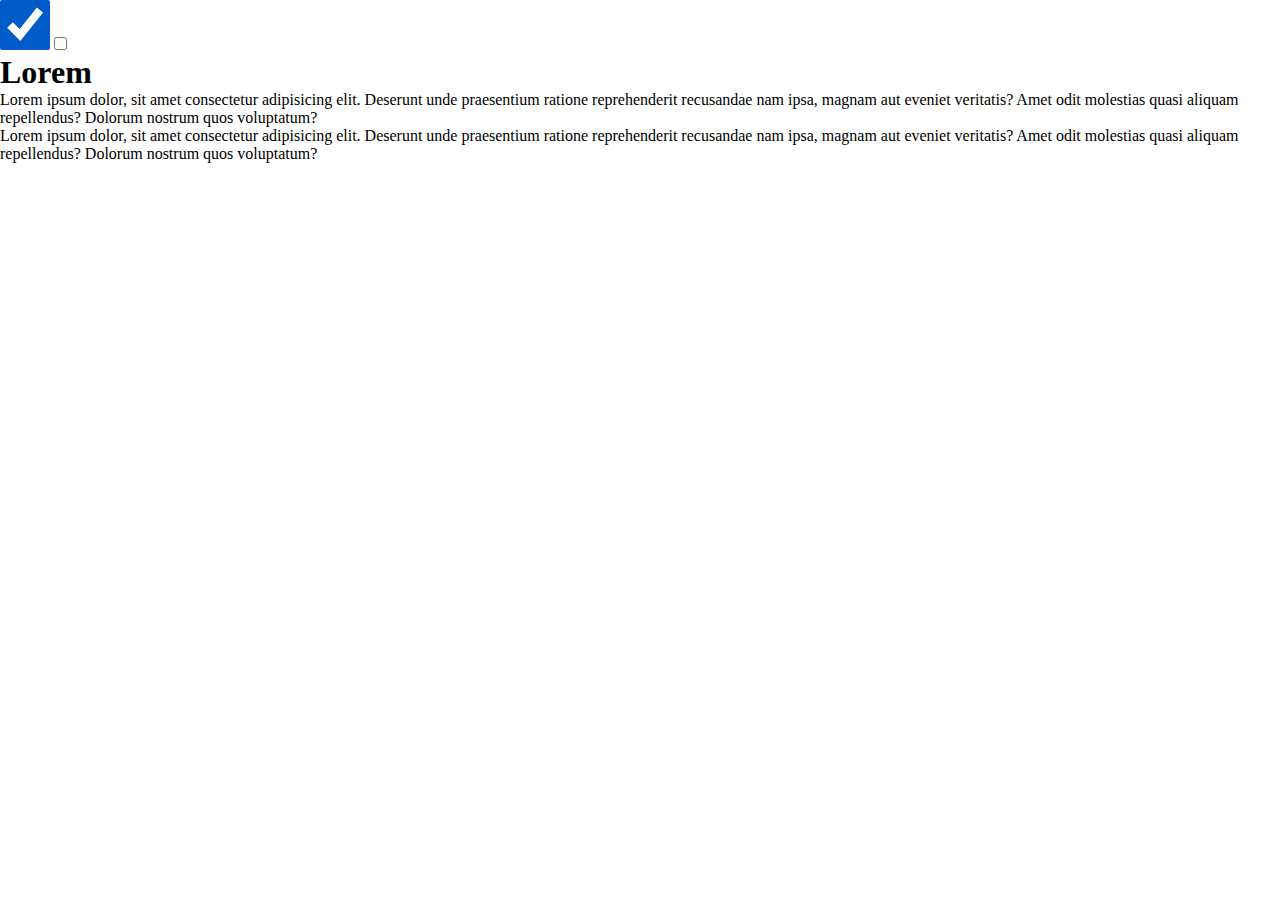
<file: AulasHTML/Aula1/index.html>
<!DOCTYPE html>
<html lang="pt-BR">
<head>
    <meta charset="UTF-8">
    <meta name="viewport" content="width=device-width, initial-scale=1.0">
    <title>Meu HTML</title>
    <link rel="stylesheet" href="./assets\css\styles.css">
</head>
<body>
    <input type="checkbox" checked>
    <input type="checkbox">
    <h1 class="heading" meu-atributo="A">Lorem</h1>
    <p class="p">Lorem ipsum dolor, sit amet consectetur adipisicing elit. Deserunt unde praesentium ratione reprehenderit recusandae nam ipsa, magnam aut eveniet veritatis? Amet odit molestias quasi aliquam repellendus? Dolorum nostrum quos voluptatum?</p>
    <p class="p">Lorem ipsum dolor, sit amet consectetur adipisicing elit. Deserunt unde praesentium ratione reprehenderit recusandae nam ipsa, magnam aut eveniet veritatis? Amet odit molestias quasi aliquam repellendus? Dolorum nostrum quos voluptatum?</p>
</body>
</html>
</file>
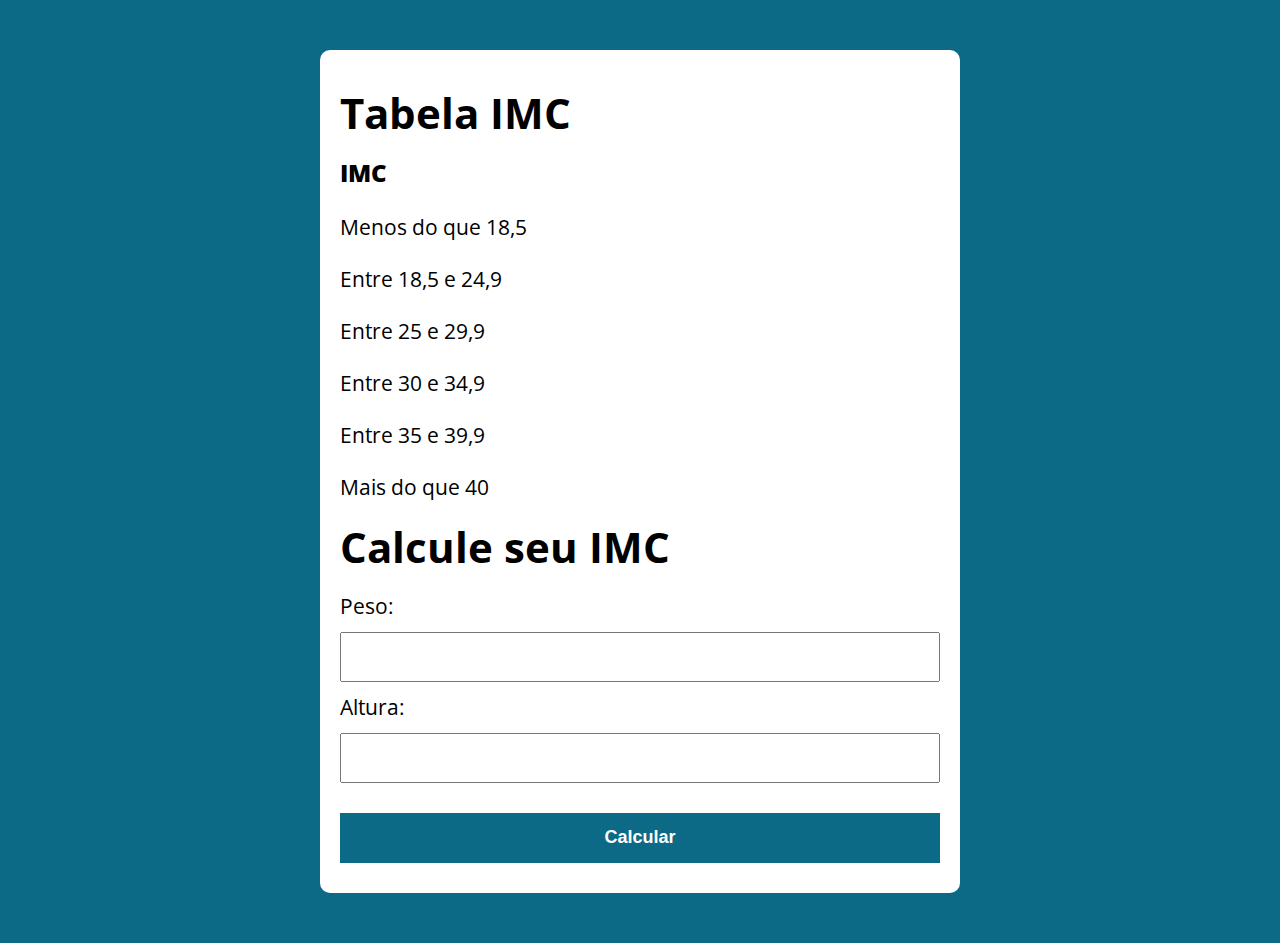
<file: Aulas/Exercícios-Testes-Aulas/assets/js/exercicioaula24/index.html>
<!DOCTYPE html>
<html lang="pt-BR">

<head>
    <meta charset="UTF-8">
    <meta name="viewport" content="width=device-width, initial-scale=1.0">
    <title>Calculo IMC</title>
    <link rel="stylesheet" href="./assets/css/style.css">
</head>

<body>
    <section class="container">
        <h1>Tabela IMC</h1>
        <h3><b>IMC</b>
        </h3>
        <p>Menos do que 18,5</p>
        <p>Entre 18,5 e 24,9</p>
        <p>Entre 25 e 29,9</p>
        <p>Entre 30 e 34,9</p>
        <p>Entre 35 e 39,9</p>
        <p>Mais do que 40</p>
        <h1>Calcule seu IMC</h1>
        <form action="" class="form" method="POST">
            <label for="Peso">Peso:</label>
            <input type="text" id="Peso">

            <label for="Altura">Altura:</label>
            <input type="text" id="Altura">

            <button type="submit">Calcular</button>
        </form>

        <div id="resultado"></div>
    </section>
    <script src="./assets/js/main.js"></script>
</body>

</html>
</file>
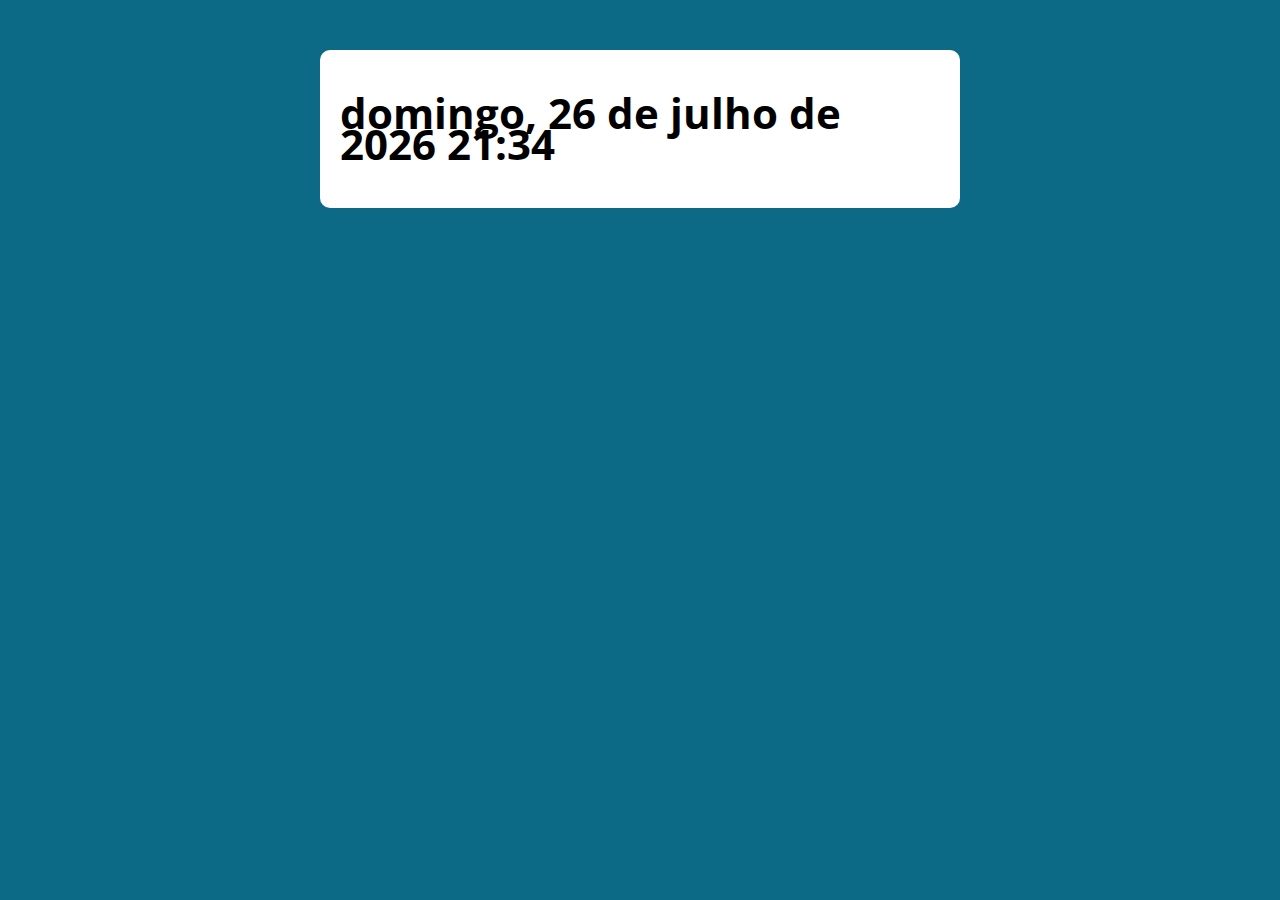
<file: Aulas/Exercícios-Testes-Aulas/assets/js/aula27/exercicioPeloProfessor/index.html>
<!DOCTYPE html>
<html lang="pt-BR">

<head>
    <meta charset="UTF-8">
    <meta name="viewport" content="width=device-width, initial-scale=1.0">
    <title>Exercicio aula 27</title>
    <link rel="stylesheet" href="./assets/css/style.css">
</head>

<body>
    <section class="container">
        <h1></h1>
    </section>
    <script src="./assets/js/main.js"></script>
</body>

</html>
</file>
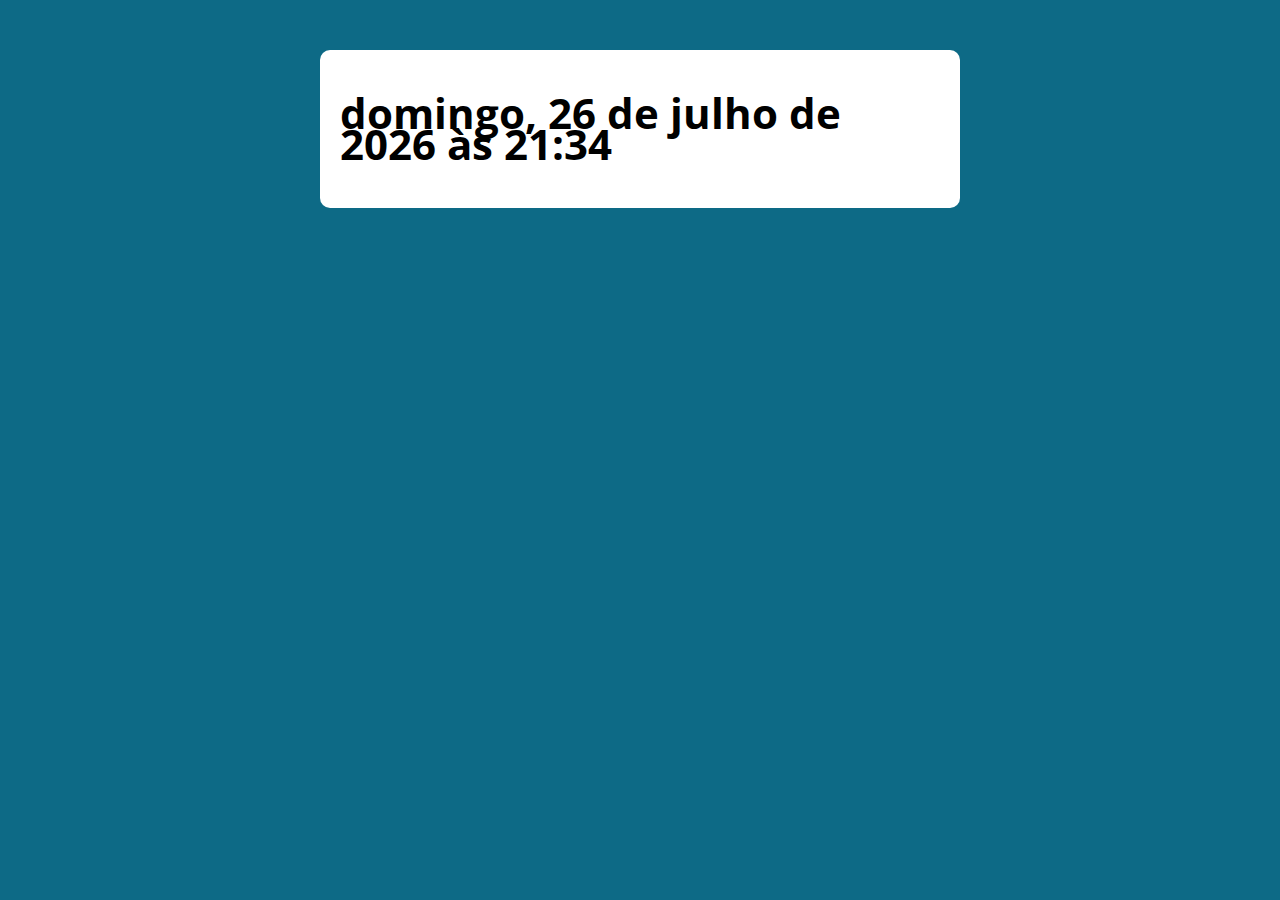
<file: Aulas/Exercícios-Testes-Aulas/assets/js/aula27/exercicioPeloProfessor2/index.html>
<!DOCTYPE html>
<html lang="pt-BR">

<head>
    <meta charset="UTF-8">
    <meta name="viewport" content="width=device-width, initial-scale=1.0">
    <title>Exercicio aula 27</title>
    <link rel="stylesheet" href="./assets/css/style.css">
</head>

<body>
    <section class="container">
        <h1 class="h1"></h1>
    </section>
    <script src="./assets/js/main.js"></script>
</body>

</html>
</file>
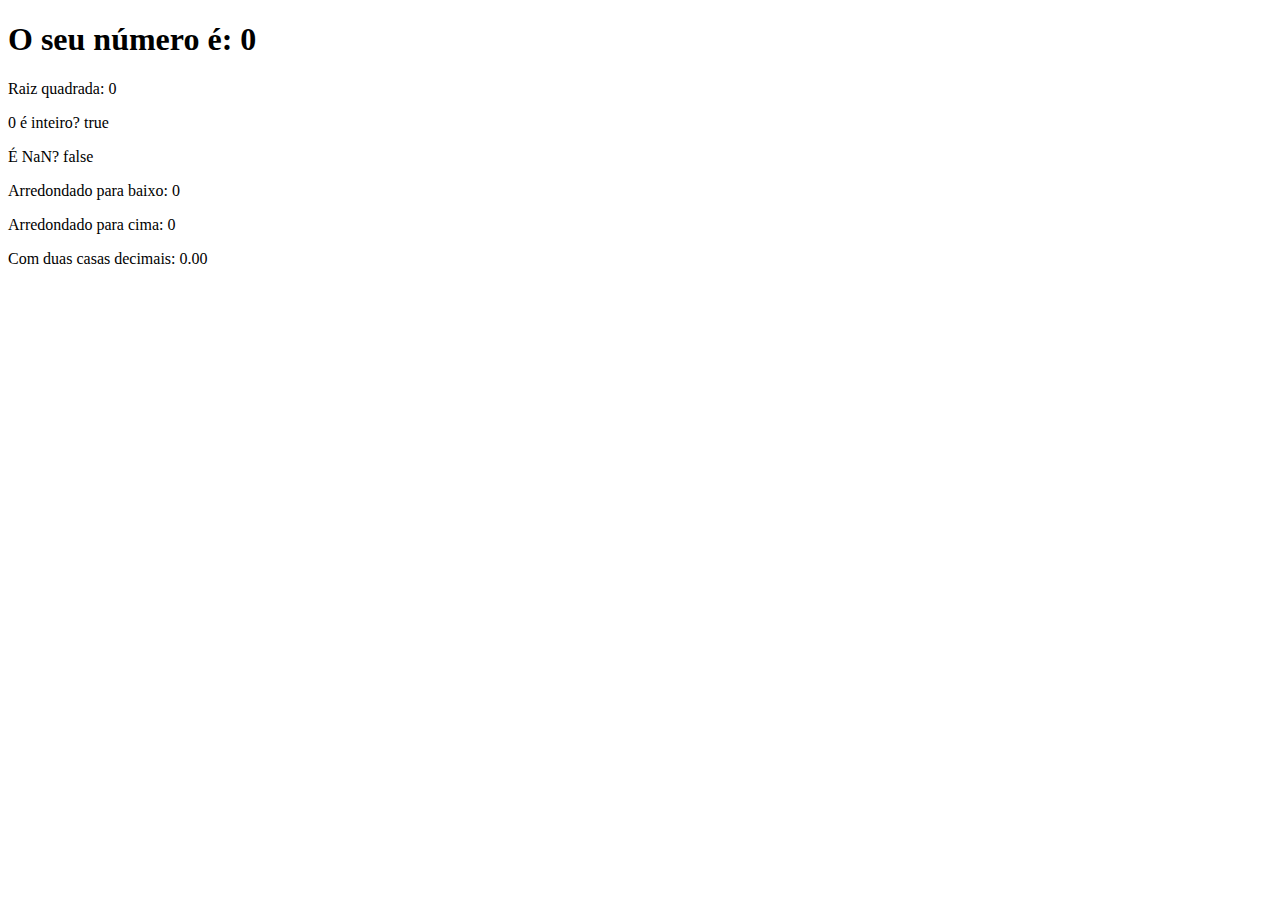
<file: Aulas/Exercícios-Testes-Aulas/assets/js/aula15/ex/exercicio.html>
<!DOCTYPE html>
<html lang="pt-BR">
<head>
    <meta charset="UTF-8">
    <meta name="viewport" content="width=device-width, initial-scale=1.0">
    <title>Exercicio aula 15</title>
</head>
<body>
    <section>
        <h1>O seu número é: <span id="numero-titulo">0</span></h1>
        <div id="texto"></div>
    </section>
    <script src="exercicio.js"></script>
</body>
</html>
</file>
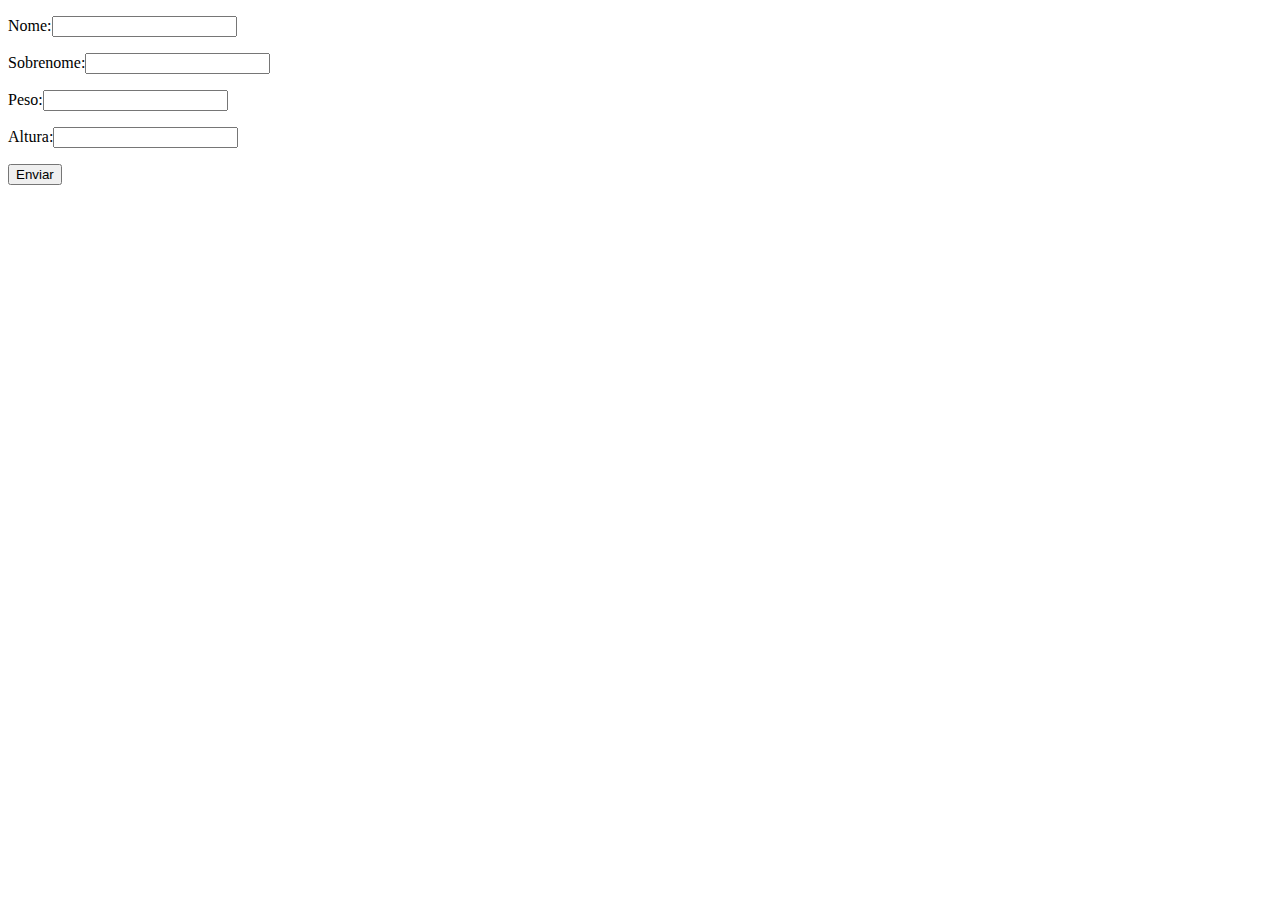
<file: Aulas/Exercícios-Testes-Aulas/assets/js/aula19/html/exercicio.html>
<!DOCTYPE html>
<html lang="pt-BR">
<head>
    <meta charset="UTF-8">
    <meta name="viewport" content="width=device-width, initial-scale=1.0">
    <title>Exercicio aula 19</title>
</head>
<body>
    <form class="form" method="get">
        <p>Nome:<input type="text" class="nome"></p>
        <p>Sobrenome:<input type="text" class="sobrenome"></p>
        <p>Peso:<input type="text" class="peso"></p>
        <p>Altura:<input type="text" class="altura"></p>
        <button>Enviar</button>
    </form>
    <div class="resultado"></div>
    <script src="../js/exercicio.js"></script>
</body>
</html>
</file>
<file: Aulas/Exercícios-Testes-Aulas/assets/js/exercicioaula24/assets/css/style.css>
@import url('https://fonts.googleapis.com/css?family=Open+Sans:400,700&display=swap');

:root {
    --primary-color: rgb(13, 106, 134);
    --primary-color-darker: rgb(9,48,56);
}

* {
    box-sizing: border-box;
    outline: 0;
}

body{
    margin: 0;
    padding: 0;
    background: var(--primary-color);
    font-family: 'Open sans', sans-serif;
    font-size: 1.3em;
    line-height: 1.5em;
}

.container {
    max-width: 640px;
    margin: 50px auto;
    background-color: #fff;
    padding: 20px;
    border-radius: 10px;
}

form input, form label, form button {
    display: block;
    width: 100%;
    margin-bottom: 10px;
}

form input{
    font-size: 24px;
    height: 50px;
    padding: 0 20px;
}

form input:focus{
    outline: 1px solid var(--primary-color);
}

form button {
    border: none;
    background-color: var(--primary-color);
    color: #fff;
    font-size: 18px;
    font-weight: 700;
    height: 50px;
    cursor: pointer;
    margin-top:30px;
}

form button:hover{
    background: var(--primary-color-darker);
}

.paragrafo-resultado, .bad{
    background: lightgreen;
    padding: 10px 20px;
}

.bad{
    background-color: rgba(255, 0, 0, 0.39);
}
</file>
<file: Aulas/Exercícios-Testes-Aulas/assets/js/aula27/exercicioPeloProfessor/assets/css/style.css>
@import url('https://fonts.googleapis.com/css?family=Open+Sans:400,700&display=swap');

:root {
    --primary-color: rgb(13, 106, 134);
    --primary-color-darker: rgb(9,48,56);
}

* {
    box-sizing: border-box;
    outline: 0;
}

body{
    margin: 0;
    padding: 0;
    background: var(--primary-color);
    font-family: 'Open sans', sans-serif;
    font-size: 1.3em;
    line-height: 1.5em;
}

.container {
    max-width: 640px;
    margin: 50px auto;
    background-color: #fff;
    padding: 20px;
    border-radius: 10px;
}

form input, form label, form button {
    display: block;
    width: 100%;
    margin-bottom: 10px;
}

form input{
    font-size: 24px;
    height: 50px;
    padding: 0 20px;
}

form input:focus{
    outline: 1px solid var(--primary-color);
}

form button {
    border: none;
    background-color: var(--primary-color);
    color: #fff;
    font-size: 18px;
    font-weight: 700;
    height: 50px;
    cursor: pointer;
    margin-top:30px;
}

form button:hover{
    background: var(--primary-color-darker);
}

.paragrafo-resultado, .bad{
    background: lightgreen;
    padding: 10px 20px;
}

.bad{
    background-color: rgba(255, 0, 0, 0.39);
}
</file>
<file: Aulas/Exercícios-Testes-Aulas/assets/js/aula27/exercicioPeloProfessor2/assets/css/style.css>
@import url('https://fonts.googleapis.com/css?family=Open+Sans:400,700&display=swap');

:root {
    --primary-color: rgb(13, 106, 134);
    --primary-color-darker: rgb(9,48,56);
}

* {
    box-sizing: border-box;
    outline: 0;
}

body{
    margin: 0;
    padding: 0;
    background: var(--primary-color);
    font-family: 'Open sans', sans-serif;
    font-size: 1.3em;
    line-height: 1.5em;
}

.container {
    max-width: 640px;
    margin: 50px auto;
    background-color: #fff;
    padding: 20px;
    border-radius: 10px;
}

form input, form label, form button {
    display: block;
    width: 100%;
    margin-bottom: 10px;
}

form input{
    font-size: 24px;
    height: 50px;
    padding: 0 20px;
}

form input:focus{
    outline: 1px solid var(--primary-color);
}

form button {
    border: none;
    background-color: var(--primary-color);
    color: #fff;
    font-size: 18px;
    font-weight: 700;
    height: 50px;
    cursor: pointer;
    margin-top:30px;
}

form button:hover{
    background: var(--primary-color-darker);
}

.paragrafo-resultado, .bad{
    background: lightgreen;
    padding: 10px 20px;
}

.bad{
    background-color: rgba(255, 0, 0, 0.39);
}
</file>
